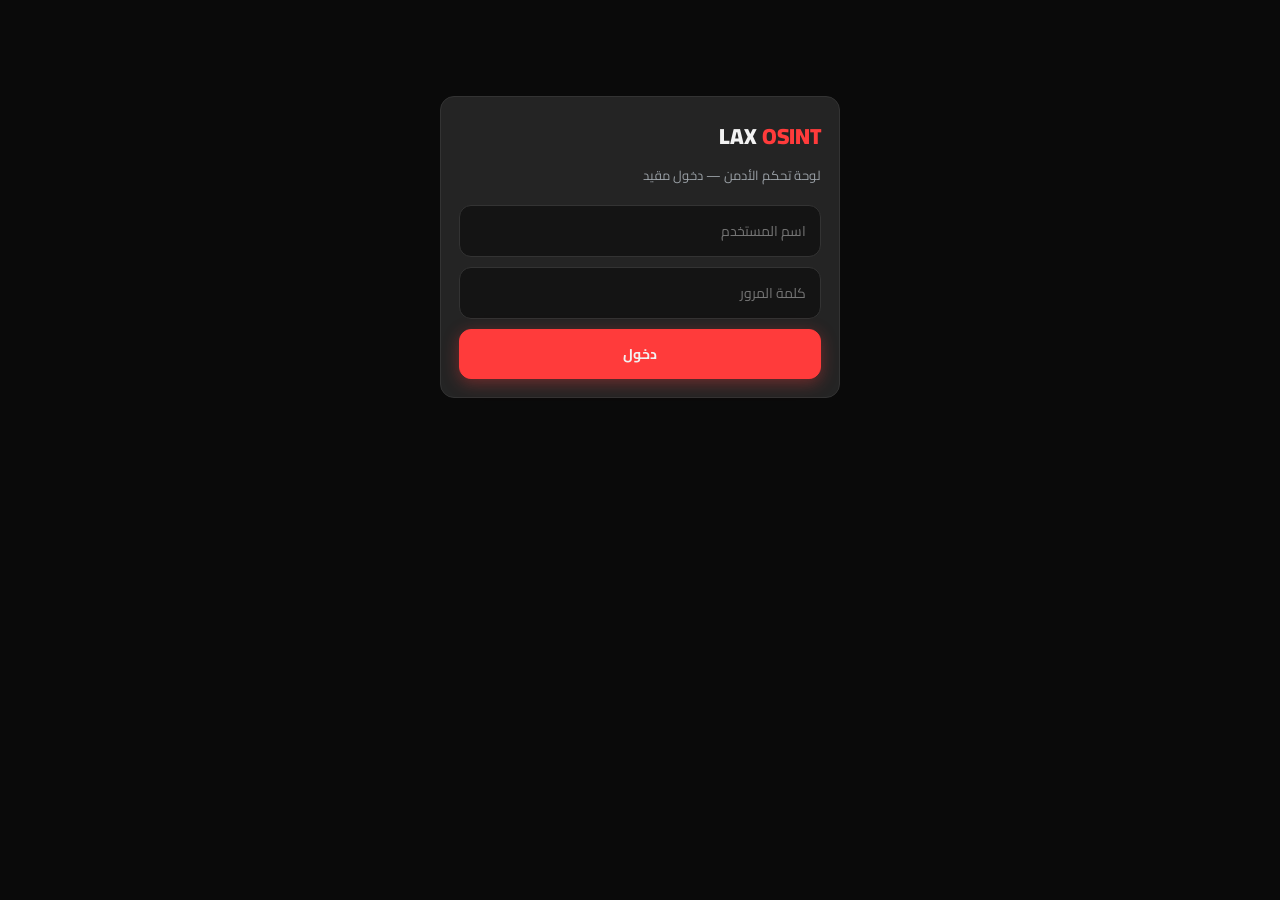
<file: frontend/admin.html>
<!DOCTYPE html>
<html lang="ar" dir="rtl">
<head>
<meta charset="UTF-8">
<meta name="viewport" content="width=device-width, initial-scale=1.0">
<title>LAX OSINT — لوحة التحكم</title>
<link rel="preconnect" href="https://fonts.googleapis.com">
<link rel="preconnect" href="https://fonts.gstatic.com" crossorigin>
<link href="https://fonts.googleapis.com/css2?family=Cairo:wght@400;600;700;800;900&family=Inter:wght@400;600;700;800&display=swap" rel="stylesheet">
<style>
:root{--red:#FF3B3B;--red-d:#c22020;--bg:#0A0A0A;--bg2:#1A1A1A;--card:#242424;--line:#333;--txt:#f2f2f2;--mut:#9aa0a6;--green:#00FF88;--gold:#FFD700}
*{margin:0;padding:0;box-sizing:border-box}
body{background:var(--bg);color:var(--txt);font-family:"Cairo",Tahoma,sans-serif;min-height:100vh}
.wrap{max-width:1100px;margin:0 auto;padding:24px 20px 80px}
header{display:flex;align-items:center;justify-content:space-between;gap:12px;flex-wrap:wrap;margin-bottom:22px}
h1{font-size:22px;font-weight:900}h1 span{color:var(--red)}
.btn{display:inline-flex;align-items:center;justify-content:center;gap:8px;padding:11px 18px;border-radius:12px;cursor:pointer;border:1px solid var(--line);font-size:14px;font-weight:700;font-family:inherit;color:var(--txt);background:var(--card);transition:transform .12s,box-shadow .2s,background .2s}
.btn:active{transform:scale(.95)}
.btn-p{background:var(--red);border-color:var(--red);box-shadow:0 4px 16px rgba(255,59,59,.35)}
.btn-o{background:transparent;border-color:var(--red);color:var(--red)}
.btn-g{background:#3a3206;border-color:var(--gold);color:var(--gold)}
.btn-danger{background:transparent;border-color:var(--red);color:var(--red)}
.card{background:var(--card);border:1px solid var(--line);border-radius:14px;padding:18px;margin-bottom:18px}
h2{font-size:16px;margin-bottom:12px;color:var(--red)}
input{width:100%;padding:12px 14px;border-radius:12px;background:#141414;border:1px solid var(--line);color:var(--txt);font-size:14px;font-family:inherit;outline:none;margin-bottom:10px}
input:focus{border-color:var(--red)}
.row{display:flex;gap:10px;flex-wrap:wrap}
.row .grow{flex:1;min-width:150px}
/* إحصائيات */
.stats{display:grid;grid-template-columns:repeat(auto-fit,minmax(150px,1fr));gap:12px;margin-bottom:18px}
.stat{background:var(--card);border:1px solid var(--line);border-radius:14px;padding:16px;text-align:center}
.stat b{display:block;font-size:26px;color:var(--red);margin-bottom:4px}
.stat span{font-size:12.5px;color:var(--mut)}
/* جدول */
table{width:100%;border-collapse:collapse;font-size:13px}
th,td{padding:10px 8px;text-align:right;border-bottom:1px solid var(--line);word-break:break-all}
th{color:var(--mut);font-weight:700;font-size:12px}
tbody tr:hover{background:#1d1d1d}
.badge{display:inline-block;padding:3px 10px;border-radius:999px;font-size:11px;font-weight:800}
.b-active{color:var(--green);background:rgba(0,255,136,.1);border:1px solid rgba(0,255,136,.35)}
.b-used{color:var(--gold);background:rgba(255,215,0,.1);border:1px solid rgba(255,215,0,.35)}
.b-expired{color:var(--mut);background:#141414;border:1px solid var(--line)}
.log{font-size:12px;color:var(--mut);white-space:pre-wrap;font-family:"Inter",monospace}
.err{color:var(--red);font-size:13px;display:none;margin-bottom:10px}
.err.show{display:block}
.toasts{position:fixed;bottom:20px;left:20px;z-index:90;display:flex;flex-direction:column;gap:8px}
.toast{padding:12px 18px;border-radius:12px;font-size:13.5px;font-weight:600;background:var(--card);border:1px solid var(--line)}
.toast.ok{border-color:var(--green);color:var(--green)}
.toast.err{border-color:var(--red);color:var(--red)}
.screen{display:none}
.screen.on{display:block}
.empty{color:var(--mut);text-align:center;padding:20px}
</style>
</head>
<body>
<div class="wrap">

  <!-- ============ شاشة الدخول ============ -->
  <div class="screen" id="sc-login">
    <div class="card" style="max-width:400px;margin:8vh auto">
      <h1 style="margin-bottom:6px">LAX <span>OSINT</span></h1>
      <p style="color:var(--mut);font-size:13px;margin-bottom:18px">لوحة تحكم الأدمن — دخول مقيد</p>
      <div class="err" id="loginErr"></div>
      <input id="ad-user" placeholder="اسم المستخدم">
      <input id="ad-pass" type="password" placeholder="كلمة المرور">
      <button class="btn btn-p" id="ad-login" style="width:100%">دخول</button>
    </div>
  </div>

  <!-- ============ لوحة التحكم ============ -->
  <div class="screen" id="sc-panel">
    <header>
      <h1>LAX <span>OSINT</span> — لوحة التحكم</h1>
      <div style="display:flex;gap:8px;flex-wrap:wrap">
        <button class="btn btn-o" id="ad-refresh">↻ تحديث</button>
        <button class="btn btn-danger" id="ad-logout">خروج</button>
      </div>
    </header>

    <div class="stats" id="statsRow">
      <div class="stat"><b id="st-searches">0</b><span>إجمالي البحوث</span></div>
      <div class="stat"><b id="st-users">0</b><span>المستخدمون</span></div>
      <div class="stat"><b id="st-codes">0</b><span>الأكواد</span></div>
      <div class="stat"><b id="st-active">0</b><span>أكواد نشطة</span></div>
    </div>

    <!-- إنشاء أكواد -->
    <div class="card">
      <h2><svg viewBox="0 0 24 24" width="18" height="18" fill="#f7b731" aria-hidden="true"><path d="M13 2 3 14h7l-1 8 10-12h-7l1-8z"/></svg> إنشاء أكواد Pro</h2>
      <div class="row" style="align-items:flex-end">
        <div class="grow"><label style="font-size:12px;color:var(--mut)">عدد الأكواد</label><input id="c-count" type="number" value="5" min="1" max="100"></div>
        <div class="grow"><label style="font-size:12px;color:var(--mut)">مدة الصلاحية (أيام)</label><input id="c-days" type="number" value="30" min="1" max="365"></div>
        <div class="grow" style="flex:2;display:flex;flex-direction:column">
          <label style="font-size:12px;color:var(--mut)">الكود المُنشأ</label>
          <input id="c-output" readonly placeholder="—">
        </div>
        <div style="display:flex;gap:8px;flex-wrap:wrap;margin-bottom:10px">
          <button class="btn btn-g" id="c-gen">توليد</button>
          <button class="btn btn-o" id="c-copy">نسخ</button>
        </div>
      </div>
    </div>

    <!-- جدول الأكواد -->
    <div class="card">
      <h2>🗝️ أكواد التفعيل</h2>
      <div style="overflow-x:auto">
        <table>
          <thead><tr><th>الكود</th><th>الحالة</th><th>المستخدم</th><th>تاريخ التفعيل</th><th>الانتهاء</th><th></th></tr></thead>
          <tbody id="codesBody"><tr><td colspan="6" class="empty">لا توجد أكواد</td></tr></tbody>
        </table>
      </div>
    </div>

    <!-- جدول المستخدمين -->
    <div class="card">
      <h2>👥 المستخدمون</h2>
      <div style="overflow-x:auto">
        <table>
          <thead><tr><th>الإيميل</th><th>برو</th><th>بحوث اليوم</th><th>آخر بحث</th><th></th></tr></thead>
          <tbody id="usersBody"><tr><td colspan="5" class="empty">لا يوجد مستخدمون</td></tr></tbody>
        </table>
      </div>
    </div>

    <!-- السجل -->
    <div class="card">
      <h2>📜 سجل النشاط</h2>
      <div style="overflow-x:auto">
        <table>
          <thead><tr><th>الوقت</th><th>الإجراء</th><th>التفاصيل</th><th>IP</th></tr></thead>
          <tbody id="logsBody"><tr><td colspan="4" class="empty">لا يوجد نشاط</td></tr></tbody>
        </table>
      </div>
    </div>
  </div>
</div>

<div class="toasts" id="toasts"></div>

<script src="config.js"></script>
<script>
(function () {
  var API = (window.LAX_CONFIG && window.LAX_CONFIG.API_URL) || "http://127.0.0.1:8000";
  var SESSION_H = 24;
  var $ = function (id) { return document.getElementById(id); };

  var K = { key: "lax_admin_token", at: "lax_admin_login_at" };

  function token() { return localStorage.getItem(K.key) || ""; }
  function age() {
    var at = parseInt(localStorage.getItem(K.at) || "0", 10);
    var h = (Date.now() - at) / 3600000;
    return isFinite(h) ? h : 1e9;
  }

  function toast(msg, kind) {
    var el = document.createElement("div");
    el.className = "toast " + (kind || "");
    el.textContent = msg;
    $("toasts").appendChild(el);
    setTimeout(function () { el.remove(); }, 3500);
  }

  function authHeaders(extra) {
    var h = extra || {};
    if (token()) h["Authorization"] = "Bearer " + token();
    h["Content-Type"] = "application/json";
    return h;
  }

  function api(path, opts) {
    return fetch(API + path, opts).then(function (r) {
      return r.json().then(function (j) {
        if (r.status === 401) { logout(true); }
        return j;
      });
    });
  }

  function g(path) {
    return api(path, { headers: authHeaders() });
  }

  /* ---------- الشاشات ---------- */
  function show(name) {
    document.querySelectorAll(".screen").forEach(function (s) { s.classList.remove("on"); });
    var el = $("sc-" + name);
    if (el) el.classList.add("on");
  }

  function checkSession() {
    if (token() && age() < SESSION_H) { show("panel"); loadAll(); }
    else { logout(true); }
  }

  /* ---------- الدخول ---------- */
  $("ad-login").onclick = function () {
    var u = $("ad-user").value.trim(), p = $("ad-pass").value;
    if (!u || !p) { $("loginErr").textContent = "أدخل اسم المستخدم وكلمة المرور"; $("loginErr").classList.add("show"); return; }
    fetch(API + "/api/admin/login", {
      method: "POST", headers: { "Content-Type": "application/json" },
      body: JSON.stringify({ username: u, password: p }),
    }).then(function (r) { return r.json().then(function (j) { return { s: r.status, j: j }; }); })
      .then(function (r) {
        if (r.s === 200 && r.j.ok) {
          localStorage.setItem(K.key, r.j.token);
          localStorage.setItem(K.at, String(Date.now()));
          $("loginErr").classList.remove("show");
          show("panel"); loadAll();
          toast("مرحبًا بك في لوحة التحكم", "ok");
        } else {
          $("loginErr").textContent = (r.j && r.j.message) || "بيانات الدخول غير صحيحة";
          $("loginErr").classList.add("show");
        }
      });
  };
  $("ad-pass").addEventListener("keydown", function (e) { if (e.key === "Enter") $("ad-login").click(); });

  function logout(silent) {
    localStorage.removeItem(K.key); localStorage.removeItem(K.at);
    show("login");
    if (!silent) toast("تم تسجيل الخروج");
  }
  $("ad-logout").onclick = function () { logout(); };
  function onUnauthorized() { logout(true); toast("انتهت الجلسة — أعد تسجيل الدخول", "err"); }

  /* ---------- البيانات ---------- */
  function loadAll() { loadStats(); loadCodes(); loadUsers(); loadLogs(); }

  function loadStats() {
    g("/api/admin/stats").then(function (j) {
      $("st-searches").textContent = j.total_searches || 0;
      $("st-users").textContent = j.users || 0;
      $("st-codes").textContent = j.codes || 0;
      $("st-active").textContent = j.active_codes || 0;
    }).catch(onUnauthorized);
  }

  var createdCodes = [];

  function loadCodes() {
    g("/api/admin/codes").then(function (j) {
      var body = $("codesBody");
      var arr = j.codes || [];
      createdCodes = arr;
      if (!arr.length) { body.innerHTML = '<tr><td colspan="6" class="empty">لا توجد أكواد</td></tr>'; return; }
      body.innerHTML = arr.map(function (c) {
        var badge = c.status === "active" ? "b-active" : c.status === "used" ? "b-used" : "b-expired";
        var label = c.status === "active" ? "نشط" : c.status === "used" ? "مستخدم" : "منتهي";
        return "<tr>" +
          "<td style='font-family:Inter,monospace;direction:ltr'>" + esc(c.code) + "</td>" +
          '<td><span class="badge ' + badge + '">' + label + "</span></td>" +
          "<td>" + (c.used_by ? esc(c.used_by) : "—") + "</td>" +
          "<td>" + (c.activated_at ? esc(c.activated_at.split("T")[0]) : "—") + "</td>" +
          "<td>" + (c.expires_at ? esc(c.expires_at.split("T")[0]) : "—") + "</td>" +
          '<td><button class="btn btn-o" style="padding:5px 10px;font-size:12px" data-copy="' + esc(c.code) + '">نسخ</button> ' +
          '<button class="btn btn-danger" style="padding:5px 10px;font-size:12px" data-del="' + esc(c.id) + '">حذف</button></td></tr>';
      }).join("");
      body.querySelectorAll("[data-copy]").forEach(function (b) {
        b.onclick = function () { copyText(b.getAttribute("data-copy")); };
      });
      body.querySelectorAll("[data-del]").forEach(function (b) {
        b.onclick = function () {
          if (!confirm("حذف هذا الكود؟")) return;
          api("/api/admin/codes/" + b.getAttribute("data-del"), { method: "DELETE", headers: authHeaders() })
            .then(function () { toast("تم حذف الكود", "ok"); loadCodes(); loadStats(); });
        };
      });
    }).catch(onUnauthorized);
  }

  function loadUsers() {
    g("/api/admin/users").then(function (j) {
      var body = $("usersBody");
      var arr = j.users || [];
      if (!arr.length) { body.innerHTML = '<tr><td colspan="5" class="empty">لا يوجد مستخدمون</td></tr>'; return; }
      body.innerHTML = arr.map(function (u) {
        var badge = u.is_pro ? "b-used" : "b-active";
        return "<tr>" +
          "<td>" + esc(u.email) + "</td>" +
          '<td><span class="badge ' + badge + '">' + (u.is_pro ? "برو ★" : "مجاني") + "</span></td>" +
          "<td>" + (u.searches_today || 0) + " / 4</td>" +
          "<td>" + (u.last_search_date || "—") + "</td>" +
          '<td><button class="btn btn-danger" style="padding:5px 10px;font-size:12px" data-uid="' + esc(u.id) + '" data-state="' + (u.disabled ? 0 : 1) + '">' +
          (u.disabled ? "تفعيل" : "تعطيل") + "</button></td></tr>";
      }).join("");
      body.querySelectorAll("[data-uid]").forEach(function (b) {
        b.onclick = function () {
          var disable = b.getAttribute("data-state") === "1";
          api("/api/admin/users/" + b.getAttribute("data-uid") + "/disable?disable=" + disable,
            { method: "POST", headers: authHeaders() })
            .then(function () { toast(disable ? "تم تعطيل المستخدم" : "تم تفعيل المستخدم", "ok"); loadUsers(); });
        };
      });
    }).catch(onUnauthorized);
  }

  function loadLogs() {
    g("/api/admin/logs").then(function (j) {
      var body = $("logsBody");
      var arr = j.logs || [];
      if (!arr.length) { body.innerHTML = '<tr><td colspan="4" class="empty">لا يوجد نشاط</td></tr>'; return; }
      body.innerHTML = arr.map(function (l) {
        var detail = "";
        try { detail = JSON.stringify(JSON.parse(l.detail || "null")); } catch (e) { detail = l.detail || ""; }
        if (detail === "null") detail = "";
        return "<tr>" +
          "<td style='font-size:11px'>" + esc(l.created_at || "") + "</td>" +
          "<td>" + esc(l.action || "") + "</td>" +
          '<td class="log">' + esc(detail) + "</td>" +
          "<td>" + esc(l.ip || "—") + "</td></tr>";
      }).join("");
    }).catch(onUnauthorized);
  }

  /* ---------- توليد الأكواد ---------- */
  $("c-gen").onclick = function () {
    var count = Math.max(1, Math.min(100, parseInt($("c-count").value || "1", 10)));
    var days = Math.max(1, Math.min(365, parseInt($("c-days").value || "30", 10)));
    api("/api/admin/codes", {
      method: "POST",
      headers: authHeaders(),
      body: JSON.stringify({ count: count, duration_days: days }),
    }).then(function (j) {
      if (j.codes) {
        $("c-output").value = j.codes.map(function (c) { return c.code; }).join("\n");
        toast("تم توليد " + j.codes.length + " كود", "ok");
        loadCodes(); loadStats();
      } else if (j.error) {
        toast(j.message || "فشل التوليد", "err");
      }
    });
  };
  $("c-copy").onclick = function () { copyText($("c-output").value); };
  $("ad-refresh").onclick = function () { loadAll(); toast("تم التحديث"); };

  function copyText(text) {
    if (!text) { toast("لا يوجد نص للنسخ", "err"); return; }
    (navigator.clipboard ? navigator.clipboard.writeText(text) : Promise.reject())
      .then(function () { toast("تم النسخ ✓", "ok"); })
      .catch(function () {
        var ta = document.createElement("textarea");
        ta.value = text; document.body.appendChild(ta); ta.select();
        try { document.execCommand("copy"); toast("تم النسخ ✓", "ok"); } catch (e) { toast("تعذر النسخ", "err"); }
        ta.remove();
      });
  }

  function esc(s) {
    return String(s == null ? "" : s).replace(/&/g, "&amp;").replace(/</g, "&lt;")
      .replace(/>/g, "&gt;").replace(/"/g, "&quot;").replace(/'/g, "&#39;");
  }

  window.__ADV__ = { loadAll, loadCodes, loadUsers, loadLogs, loadStats };
  window.addEventListener("DOMContentLoaded", checkSession);
})();
</script>
</body>
</html>
</file>
